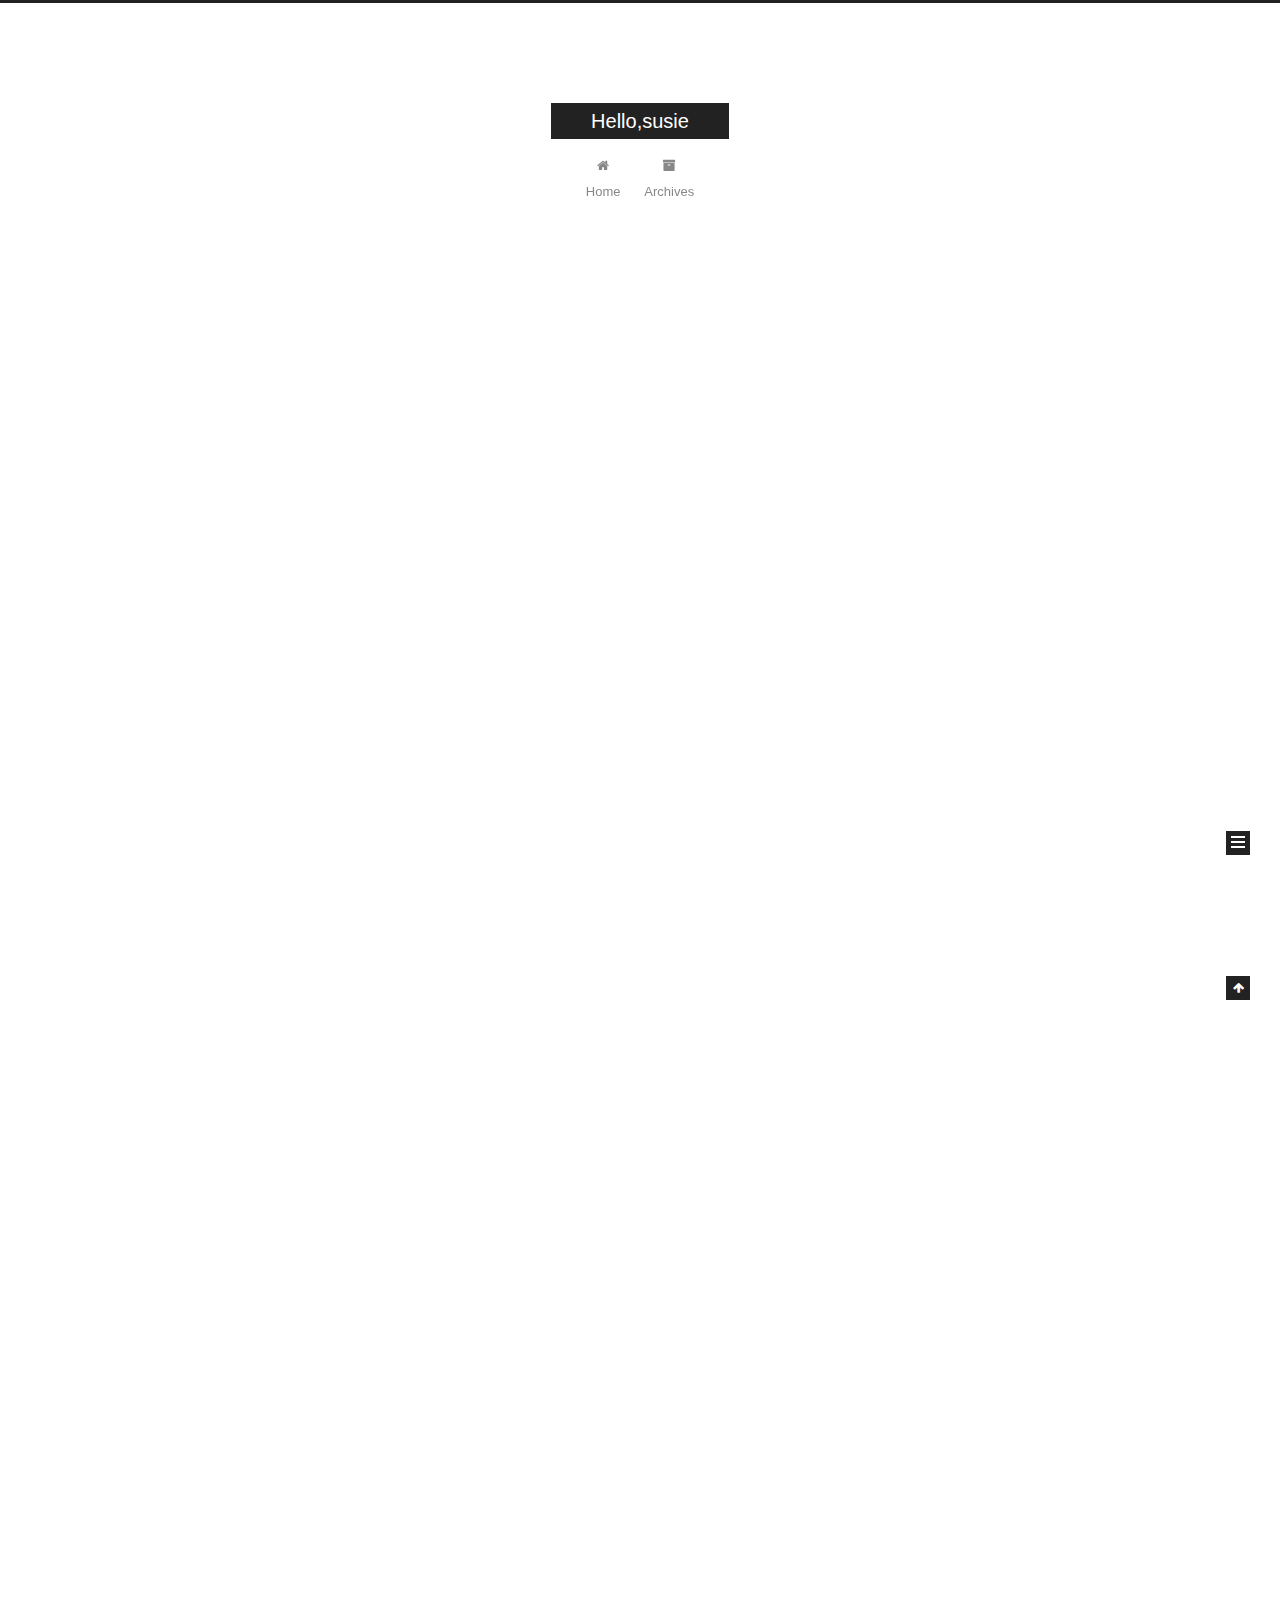
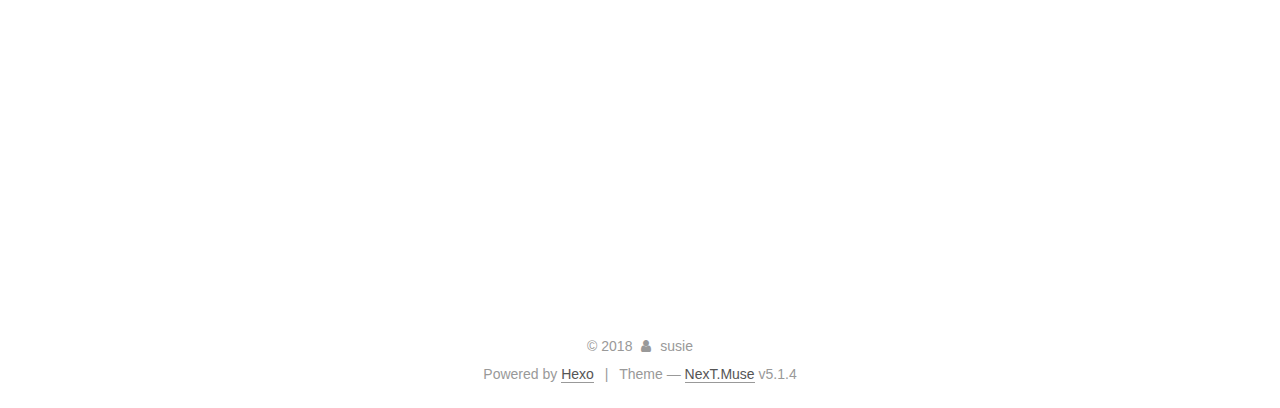
<file: index.html>
<!DOCTYPE html>



  


<html class="theme-next muse use-motion" lang="">
<head>
  <meta charset="UTF-8"/>
<meta http-equiv="X-UA-Compatible" content="IE=edge" />
<meta name="viewport" content="width=device-width, initial-scale=1, maximum-scale=1"/>
<meta name="theme-color" content="#222">









<meta http-equiv="Cache-Control" content="no-transform" />
<meta http-equiv="Cache-Control" content="no-siteapp" />
















  
  
  <link href="/lib/fancybox/source/jquery.fancybox.css?v=2.1.5" rel="stylesheet" type="text/css" />







<link href="/lib/font-awesome/css/font-awesome.min.css?v=4.6.2" rel="stylesheet" type="text/css" />

<link href="/css/main.css?v=5.1.4" rel="stylesheet" type="text/css" />


  <link rel="apple-touch-icon" sizes="180x180" href="/images/apple-touch-icon-next.png?v=5.1.4">


  <link rel="icon" type="image/png" sizes="32x32" href="/images/favicon.ico?v=5.1.4">


  <link rel="icon" type="image/png" sizes="16x16" href="/images/favicon.ico?v=5.1.4">


  <link rel="mask-icon" href="/images/logo.svg?v=5.1.4" color="#222">





  <meta name="keywords" content="Hexo, NexT" />










<meta property="og:type" content="website">
<meta property="og:title" content="Hello,susie">
<meta property="og:url" content="/index.html">
<meta property="og:site_name" content="Hello,susie">
<meta property="og:locale" content="default">
<meta name="twitter:card" content="summary">
<meta name="twitter:title" content="Hello,susie">



<script type="text/javascript" id="hexo.configurations">
  var NexT = window.NexT || {};
  var CONFIG = {
    root: '/',
    scheme: 'Muse',
    version: '5.1.4',
    sidebar: {"position":"left","display":"post","offset":12,"b2t":false,"scrollpercent":false,"onmobile":false},
    fancybox: true,
    tabs: true,
    motion: {"enable":true,"async":false,"transition":{"post_block":"fadeIn","post_header":"slideDownIn","post_body":"slideDownIn","coll_header":"slideLeftIn","sidebar":"slideUpIn"}},
    duoshuo: {
      userId: '0',
      author: 'Author'
    },
    algolia: {
      applicationID: '',
      apiKey: '',
      indexName: '',
      hits: {"per_page":10},
      labels: {"input_placeholder":"Search for Posts","hits_empty":"We didn't find any results for the search: ${query}","hits_stats":"${hits} results found in ${time} ms"}
    }
  };
</script>



  <link rel="canonical" href="/"/>





  <title>Hello,susie</title>
  








</head>

<body itemscope itemtype="http://schema.org/WebPage" lang="default">

  
  
    
  

  <div class="container sidebar-position-left 
  page-home">
    <div class="headband"></div>

    <header id="header" class="header" itemscope itemtype="http://schema.org/WPHeader">
      <div class="header-inner"><div class="site-brand-wrapper">
  <div class="site-meta ">
    

    <div class="custom-logo-site-title">
      <a href="/"  class="brand" rel="start">
        <span class="logo-line-before"><i></i></span>
        <span class="site-title">Hello,susie</span>
        <span class="logo-line-after"><i></i></span>
      </a>
    </div>
      
        <p class="site-subtitle"></p>
      
  </div>

  <div class="site-nav-toggle">
    <button>
      <span class="btn-bar"></span>
      <span class="btn-bar"></span>
      <span class="btn-bar"></span>
    </button>
  </div>
</div>

<nav class="site-nav">
  

  
    <ul id="menu" class="menu">
      
        
        <li class="menu-item menu-item-home">
          <a href="/" rel="section">
            
              <i class="menu-item-icon fa fa-fw fa-home"></i> <br />
            
            Home
          </a>
        </li>
      
        
        <li class="menu-item menu-item-archives">
          <a href="/archives/" rel="section">
            
              <i class="menu-item-icon fa fa-fw fa-archive"></i> <br />
            
            Archives
          </a>
        </li>
      

      
    </ul>
  

  
</nav>



 </div>
    </header>

    <main id="main" class="main">
      <div class="main-inner">
        <div class="content-wrap">
          <div id="content" class="content">
            
  <section id="posts" class="posts-expand">
    
      

  

  
  
  

  <article class="post post-type-normal" itemscope itemtype="http://schema.org/Article">
  
  
  
  <div class="post-block">
    <link itemprop="mainEntityOfPage" href="/2018/06/05/haha/">

    <span hidden itemprop="author" itemscope itemtype="http://schema.org/Person">
      <meta itemprop="name" content="susie">
      <meta itemprop="description" content="">
      <meta itemprop="image" content="/images/avatar.gif">
    </span>

    <span hidden itemprop="publisher" itemscope itemtype="http://schema.org/Organization">
      <meta itemprop="name" content="Hello,susie">
    </span>

    
      <header class="post-header">

        
        
          <h1 class="post-title" itemprop="name headline">
                
                <a class="post-title-link" href="/2018/06/05/haha/" itemprop="url">hahahuhu</a></h1>
        

        <div class="post-meta">
          <span class="post-time">
            
              <span class="post-meta-item-icon">
                <i class="fa fa-calendar-o"></i>
              </span>
              
                <span class="post-meta-item-text">Posted on</span>
              
              <time title="Post created" itemprop="dateCreated datePublished" datetime="2018-06-05T10:58:48+08:00">
                2018-06-05
              </time>
            

            

            
          </span>

          

          
            
          

          
          

          

          

          

        </div>
      </header>
    

    
    
    
    <div class="post-body" itemprop="articleBody">

      
      

      
        
          
            
          
        
      
    </div>
    
    
    

    

    

    

    <footer class="post-footer">
      

      

      

      
      
        <div class="post-eof"></div>
      
    </footer>
  </div>
  
  
  
  </article>


    
      

  

  
  
  

  <article class="post post-type-normal" itemscope itemtype="http://schema.org/Article">
  
  
  
  <div class="post-block">
    <link itemprop="mainEntityOfPage" href="/2018/06/05/article-title/">

    <span hidden itemprop="author" itemscope itemtype="http://schema.org/Person">
      <meta itemprop="name" content="susie">
      <meta itemprop="description" content="">
      <meta itemprop="image" content="/images/avatar.gif">
    </span>

    <span hidden itemprop="publisher" itemscope itemtype="http://schema.org/Organization">
      <meta itemprop="name" content="Hello,susie">
    </span>

    
      <header class="post-header">

        
        
          <h1 class="post-title" itemprop="name headline">
                
                <a class="post-title-link" href="/2018/06/05/article-title/" itemprop="url">article title</a></h1>
        

        <div class="post-meta">
          <span class="post-time">
            
              <span class="post-meta-item-icon">
                <i class="fa fa-calendar-o"></i>
              </span>
              
                <span class="post-meta-item-text">Posted on</span>
              
              <time title="Post created" itemprop="dateCreated datePublished" datetime="2018-06-05T10:12:17+08:00">
                2018-06-05
              </time>
            

            

            
          </span>

          

          
            
          

          
          

          

          

          

        </div>
      </header>
    

    
    
    
    <div class="post-body" itemprop="articleBody">

      
      

      
        
          
            
          
        
      
    </div>
    
    
    

    

    

    

    <footer class="post-footer">
      

      

      

      
      
        <div class="post-eof"></div>
      
    </footer>
  </div>
  
  
  
  </article>


    
      

  

  
  
  

  <article class="post post-type-normal" itemscope itemtype="http://schema.org/Article">
  
  
  
  <div class="post-block">
    <link itemprop="mainEntityOfPage" href="/2018/05/24/test/">

    <span hidden itemprop="author" itemscope itemtype="http://schema.org/Person">
      <meta itemprop="name" content="susie">
      <meta itemprop="description" content="">
      <meta itemprop="image" content="/images/avatar.gif">
    </span>

    <span hidden itemprop="publisher" itemscope itemtype="http://schema.org/Organization">
      <meta itemprop="name" content="Hello,susie">
    </span>

    
      <header class="post-header">

        
        
          <h1 class="post-title" itemprop="name headline">
                
                <a class="post-title-link" href="/2018/05/24/test/" itemprop="url">test</a></h1>
        

        <div class="post-meta">
          <span class="post-time">
            
              <span class="post-meta-item-icon">
                <i class="fa fa-calendar-o"></i>
              </span>
              
                <span class="post-meta-item-text">Posted on</span>
              
              <time title="Post created" itemprop="dateCreated datePublished" datetime="2018-05-24T19:35:19+08:00">
                2018-05-24
              </time>
            

            

            
          </span>

          

          
            
          

          
          

          

          

          

        </div>
      </header>
    

    
    
    
    <div class="post-body" itemprop="articleBody">

      
      

      
        
          
            
          
        
      
    </div>
    
    
    

    

    

    

    <footer class="post-footer">
      

      

      

      
      
        <div class="post-eof"></div>
      
    </footer>
  </div>
  
  
  
  </article>


    
      

  

  
  
  

  <article class="post post-type-normal" itemscope itemtype="http://schema.org/Article">
  
  
  
  <div class="post-block">
    <link itemprop="mainEntityOfPage" href="/2018/05/24/hello-world/">

    <span hidden itemprop="author" itemscope itemtype="http://schema.org/Person">
      <meta itemprop="name" content="susie">
      <meta itemprop="description" content="">
      <meta itemprop="image" content="/images/avatar.gif">
    </span>

    <span hidden itemprop="publisher" itemscope itemtype="http://schema.org/Organization">
      <meta itemprop="name" content="Hello,susie">
    </span>

    
      <header class="post-header">

        
        
          <h1 class="post-title" itemprop="name headline">
                
                <a class="post-title-link" href="/2018/05/24/hello-world/" itemprop="url">Hello World</a></h1>
        

        <div class="post-meta">
          <span class="post-time">
            
              <span class="post-meta-item-icon">
                <i class="fa fa-calendar-o"></i>
              </span>
              
                <span class="post-meta-item-text">Posted on</span>
              
              <time title="Post created" itemprop="dateCreated datePublished" datetime="2018-05-24T19:26:40+08:00">
                2018-05-24
              </time>
            

            

            
          </span>

          

          
            
          

          
          

          

          

          

        </div>
      </header>
    

    
    
    
    <div class="post-body" itemprop="articleBody">

      
      

      
        
          
            <p>Welcome to <a href="https://hexo.io/" target="_blank" rel="noopener">Hexo</a>! This is your very first post. Check <a href="https://hexo.io/docs/" target="_blank" rel="noopener">documentation</a> for more info. If you get any problems when using Hexo, you can find the answer in <a href="https://hexo.io/docs/troubleshooting.html" target="_blank" rel="noopener">troubleshooting</a> or you can ask me on <a href="https://github.com/hexojs/hexo/issues" target="_blank" rel="noopener">GitHub</a>.</p>
<h2 id="Quick-Start"><a href="#Quick-Start" class="headerlink" title="Quick Start"></a>Quick Start</h2><h3 id="Create-a-new-post"><a href="#Create-a-new-post" class="headerlink" title="Create a new post"></a>Create a new post</h3><figure class="highlight bash"><table><tr><td class="gutter"><pre><span class="line">1</span><br></pre></td><td class="code"><pre><span class="line">$ hexo new <span class="string">"My New Post"</span></span><br></pre></td></tr></table></figure>
<p>More info: <a href="https://hexo.io/docs/writing.html" target="_blank" rel="noopener">Writing</a></p>
<h3 id="Run-server"><a href="#Run-server" class="headerlink" title="Run server"></a>Run server</h3><figure class="highlight bash"><table><tr><td class="gutter"><pre><span class="line">1</span><br></pre></td><td class="code"><pre><span class="line">$ hexo server</span><br></pre></td></tr></table></figure>
<p>More info: <a href="https://hexo.io/docs/server.html" target="_blank" rel="noopener">Server</a></p>
<h3 id="Generate-static-files"><a href="#Generate-static-files" class="headerlink" title="Generate static files"></a>Generate static files</h3><figure class="highlight bash"><table><tr><td class="gutter"><pre><span class="line">1</span><br></pre></td><td class="code"><pre><span class="line">$ hexo generate</span><br></pre></td></tr></table></figure>
<p>More info: <a href="https://hexo.io/docs/generating.html" target="_blank" rel="noopener">Generating</a></p>
<h3 id="Deploy-to-remote-sites"><a href="#Deploy-to-remote-sites" class="headerlink" title="Deploy to remote sites"></a>Deploy to remote sites</h3><figure class="highlight bash"><table><tr><td class="gutter"><pre><span class="line">1</span><br></pre></td><td class="code"><pre><span class="line">$ hexo deploy</span><br></pre></td></tr></table></figure>
<p>More info: <a href="https://hexo.io/docs/deployment.html" target="_blank" rel="noopener">Deployment</a></p>

          
        
      
    </div>
    
    
    

    

    

    

    <footer class="post-footer">
      

      

      

      
      
        <div class="post-eof"></div>
      
    </footer>
  </div>
  
  
  
  </article>


    
  </section>

  


          </div>
          


          

        </div>
        
          
  
  <div class="sidebar-toggle">
    <div class="sidebar-toggle-line-wrap">
      <span class="sidebar-toggle-line sidebar-toggle-line-first"></span>
      <span class="sidebar-toggle-line sidebar-toggle-line-middle"></span>
      <span class="sidebar-toggle-line sidebar-toggle-line-last"></span>
    </div>
  </div>

  <aside id="sidebar" class="sidebar">
    
    <div class="sidebar-inner">

      

      

      <section class="site-overview-wrap sidebar-panel sidebar-panel-active">
        <div class="site-overview">
          <div class="site-author motion-element" itemprop="author" itemscope itemtype="http://schema.org/Person">
            
              <p class="site-author-name" itemprop="name">susie</p>
              <p class="site-description motion-element" itemprop="description"></p>
          </div>

          <nav class="site-state motion-element">

            
              <div class="site-state-item site-state-posts">
              
                <a href="/archives/">
              
                  <span class="site-state-item-count">4</span>
                  <span class="site-state-item-name">posts</span>
                </a>
              </div>
            

            

            

          </nav>

          

          

          
          

          
          

          

        </div>
      </section>

      

      

    </div>
  </aside>


        
      </div>
    </main>

    <footer id="footer" class="footer">
      <div class="footer-inner">
        <div class="copyright">&copy; <span itemprop="copyrightYear">2018</span>
  <span class="with-love">
    <i class="fa fa-user"></i>
  </span>
  <span class="author" itemprop="copyrightHolder">susie</span>

  
</div>


  <div class="powered-by">Powered by <a class="theme-link" target="_blank" href="https://hexo.io">Hexo</a></div>



  <span class="post-meta-divider">|</span>



  <div class="theme-info">Theme &mdash; <a class="theme-link" target="_blank" href="https://github.com/iissnan/hexo-theme-next">NexT.Muse</a> v5.1.4</div>




        







        
      </div>
    </footer>

    
      <div class="back-to-top">
        <i class="fa fa-arrow-up"></i>
        
      </div>
    

    

  </div>

  

<script type="text/javascript">
  if (Object.prototype.toString.call(window.Promise) !== '[object Function]') {
    window.Promise = null;
  }
</script>









  












  
  
    <script type="text/javascript" src="/lib/jquery/index.js?v=2.1.3"></script>
  

  
  
    <script type="text/javascript" src="/lib/fastclick/lib/fastclick.min.js?v=1.0.6"></script>
  

  
  
    <script type="text/javascript" src="/lib/jquery_lazyload/jquery.lazyload.js?v=1.9.7"></script>
  

  
  
    <script type="text/javascript" src="/lib/velocity/velocity.min.js?v=1.2.1"></script>
  

  
  
    <script type="text/javascript" src="/lib/velocity/velocity.ui.min.js?v=1.2.1"></script>
  

  
  
    <script type="text/javascript" src="/lib/fancybox/source/jquery.fancybox.pack.js?v=2.1.5"></script>
  


  


  <script type="text/javascript" src="/js/src/utils.js?v=5.1.4"></script>

  <script type="text/javascript" src="/js/src/motion.js?v=5.1.4"></script>



  
  

  

  


  <script type="text/javascript" src="/js/src/bootstrap.js?v=5.1.4"></script>



  


  




	





  





  












  





  

  

  

  
  

  

  

  

</body>
</html>
</file>
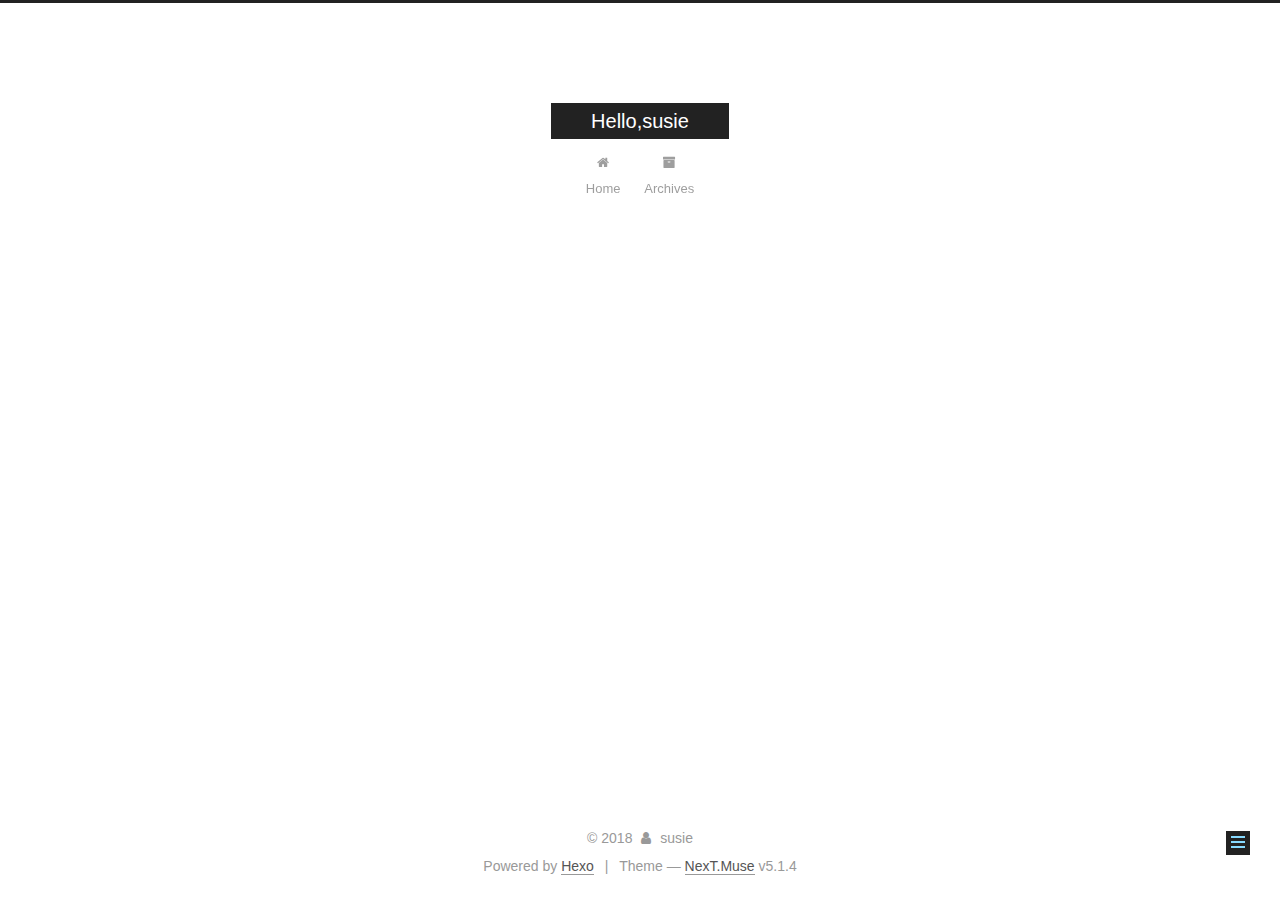
<file: 2018/06/05/haha/index.html>
<!DOCTYPE html>



  


<html class="theme-next muse use-motion" lang="">
<head>
  <meta charset="UTF-8"/>
<meta http-equiv="X-UA-Compatible" content="IE=edge" />
<meta name="viewport" content="width=device-width, initial-scale=1, maximum-scale=1"/>
<meta name="theme-color" content="#222">









<meta http-equiv="Cache-Control" content="no-transform" />
<meta http-equiv="Cache-Control" content="no-siteapp" />
















  
  
  <link href="/lib/fancybox/source/jquery.fancybox.css?v=2.1.5" rel="stylesheet" type="text/css" />







<link href="/lib/font-awesome/css/font-awesome.min.css?v=4.6.2" rel="stylesheet" type="text/css" />

<link href="/css/main.css?v=5.1.4" rel="stylesheet" type="text/css" />


  <link rel="apple-touch-icon" sizes="180x180" href="/images/apple-touch-icon-next.png?v=5.1.4">


  <link rel="icon" type="image/png" sizes="32x32" href="/images/favicon.ico?v=5.1.4">


  <link rel="icon" type="image/png" sizes="16x16" href="/images/favicon.ico?v=5.1.4">


  <link rel="mask-icon" href="/images/logo.svg?v=5.1.4" color="#222">





  <meta name="keywords" content="Hexo, NexT" />










<meta property="og:type" content="article">
<meta property="og:title" content="hahahuhu">
<meta property="og:url" content="/2018/06/05/haha/index.html">
<meta property="og:site_name" content="Hello,susie">
<meta property="og:locale" content="default">
<meta property="og:updated_time" content="2018-06-05T03:01:59.300Z">
<meta name="twitter:card" content="summary">
<meta name="twitter:title" content="hahahuhu">



<script type="text/javascript" id="hexo.configurations">
  var NexT = window.NexT || {};
  var CONFIG = {
    root: '/',
    scheme: 'Muse',
    version: '5.1.4',
    sidebar: {"position":"left","display":"post","offset":12,"b2t":false,"scrollpercent":false,"onmobile":false},
    fancybox: true,
    tabs: true,
    motion: {"enable":true,"async":false,"transition":{"post_block":"fadeIn","post_header":"slideDownIn","post_body":"slideDownIn","coll_header":"slideLeftIn","sidebar":"slideUpIn"}},
    duoshuo: {
      userId: '0',
      author: 'Author'
    },
    algolia: {
      applicationID: '',
      apiKey: '',
      indexName: '',
      hits: {"per_page":10},
      labels: {"input_placeholder":"Search for Posts","hits_empty":"We didn't find any results for the search: ${query}","hits_stats":"${hits} results found in ${time} ms"}
    }
  };
</script>



  <link rel="canonical" href="/2018/06/05/haha/"/>





  <title>hahahuhu | Hello,susie</title>
  








</head>

<body itemscope itemtype="http://schema.org/WebPage" lang="default">

  
  
    
  

  <div class="container sidebar-position-left page-post-detail">
    <div class="headband"></div>

    <header id="header" class="header" itemscope itemtype="http://schema.org/WPHeader">
      <div class="header-inner"><div class="site-brand-wrapper">
  <div class="site-meta ">
    

    <div class="custom-logo-site-title">
      <a href="/"  class="brand" rel="start">
        <span class="logo-line-before"><i></i></span>
        <span class="site-title">Hello,susie</span>
        <span class="logo-line-after"><i></i></span>
      </a>
    </div>
      
        <p class="site-subtitle"></p>
      
  </div>

  <div class="site-nav-toggle">
    <button>
      <span class="btn-bar"></span>
      <span class="btn-bar"></span>
      <span class="btn-bar"></span>
    </button>
  </div>
</div>

<nav class="site-nav">
  

  
    <ul id="menu" class="menu">
      
        
        <li class="menu-item menu-item-home">
          <a href="/" rel="section">
            
              <i class="menu-item-icon fa fa-fw fa-home"></i> <br />
            
            Home
          </a>
        </li>
      
        
        <li class="menu-item menu-item-archives">
          <a href="/archives/" rel="section">
            
              <i class="menu-item-icon fa fa-fw fa-archive"></i> <br />
            
            Archives
          </a>
        </li>
      

      
    </ul>
  

  
</nav>



 </div>
    </header>

    <main id="main" class="main">
      <div class="main-inner">
        <div class="content-wrap">
          <div id="content" class="content">
            

  <div id="posts" class="posts-expand">
    

  

  
  
  

  <article class="post post-type-normal" itemscope itemtype="http://schema.org/Article">
  
  
  
  <div class="post-block">
    <link itemprop="mainEntityOfPage" href="/2018/06/05/haha/">

    <span hidden itemprop="author" itemscope itemtype="http://schema.org/Person">
      <meta itemprop="name" content="susie">
      <meta itemprop="description" content="">
      <meta itemprop="image" content="/images/avatar.gif">
    </span>

    <span hidden itemprop="publisher" itemscope itemtype="http://schema.org/Organization">
      <meta itemprop="name" content="Hello,susie">
    </span>

    
      <header class="post-header">

        
        
          <h1 class="post-title" itemprop="name headline">hahahuhu</h1>
        

        <div class="post-meta">
          <span class="post-time">
            
              <span class="post-meta-item-icon">
                <i class="fa fa-calendar-o"></i>
              </span>
              
                <span class="post-meta-item-text">Posted on</span>
              
              <time title="Post created" itemprop="dateCreated datePublished" datetime="2018-06-05T10:58:48+08:00">
                2018-06-05
              </time>
            

            

            
          </span>

          

          
            
          

          
          

          

          

          

        </div>
      </header>
    

    
    
    
    <div class="post-body" itemprop="articleBody">

      
      

      
        
      
    </div>
    
    
    

    

    

    

    <footer class="post-footer">
      

      
      
      

      
        <div class="post-nav">
          <div class="post-nav-next post-nav-item">
            
              <a href="/2018/06/05/article-title/" rel="next" title="article title">
                <i class="fa fa-chevron-left"></i> article title
              </a>
            
          </div>

          <span class="post-nav-divider"></span>

          <div class="post-nav-prev post-nav-item">
            
          </div>
        </div>
      

      
      
    </footer>
  </div>
  
  
  
  </article>



    <div class="post-spread">
      
    </div>
  </div>


          </div>
          


          

  



        </div>
        
          
  
  <div class="sidebar-toggle">
    <div class="sidebar-toggle-line-wrap">
      <span class="sidebar-toggle-line sidebar-toggle-line-first"></span>
      <span class="sidebar-toggle-line sidebar-toggle-line-middle"></span>
      <span class="sidebar-toggle-line sidebar-toggle-line-last"></span>
    </div>
  </div>

  <aside id="sidebar" class="sidebar">
    
    <div class="sidebar-inner">

      

      

      <section class="site-overview-wrap sidebar-panel sidebar-panel-active">
        <div class="site-overview">
          <div class="site-author motion-element" itemprop="author" itemscope itemtype="http://schema.org/Person">
            
              <p class="site-author-name" itemprop="name">susie</p>
              <p class="site-description motion-element" itemprop="description"></p>
          </div>

          <nav class="site-state motion-element">

            
              <div class="site-state-item site-state-posts">
              
                <a href="/archives/">
              
                  <span class="site-state-item-count">4</span>
                  <span class="site-state-item-name">posts</span>
                </a>
              </div>
            

            

            

          </nav>

          

          

          
          

          
          

          

        </div>
      </section>

      

      

    </div>
  </aside>


        
      </div>
    </main>

    <footer id="footer" class="footer">
      <div class="footer-inner">
        <div class="copyright">&copy; <span itemprop="copyrightYear">2018</span>
  <span class="with-love">
    <i class="fa fa-user"></i>
  </span>
  <span class="author" itemprop="copyrightHolder">susie</span>

  
</div>


  <div class="powered-by">Powered by <a class="theme-link" target="_blank" href="https://hexo.io">Hexo</a></div>



  <span class="post-meta-divider">|</span>



  <div class="theme-info">Theme &mdash; <a class="theme-link" target="_blank" href="https://github.com/iissnan/hexo-theme-next">NexT.Muse</a> v5.1.4</div>




        







        
      </div>
    </footer>

    
      <div class="back-to-top">
        <i class="fa fa-arrow-up"></i>
        
      </div>
    

    

  </div>

  

<script type="text/javascript">
  if (Object.prototype.toString.call(window.Promise) !== '[object Function]') {
    window.Promise = null;
  }
</script>









  












  
  
    <script type="text/javascript" src="/lib/jquery/index.js?v=2.1.3"></script>
  

  
  
    <script type="text/javascript" src="/lib/fastclick/lib/fastclick.min.js?v=1.0.6"></script>
  

  
  
    <script type="text/javascript" src="/lib/jquery_lazyload/jquery.lazyload.js?v=1.9.7"></script>
  

  
  
    <script type="text/javascript" src="/lib/velocity/velocity.min.js?v=1.2.1"></script>
  

  
  
    <script type="text/javascript" src="/lib/velocity/velocity.ui.min.js?v=1.2.1"></script>
  

  
  
    <script type="text/javascript" src="/lib/fancybox/source/jquery.fancybox.pack.js?v=2.1.5"></script>
  


  


  <script type="text/javascript" src="/js/src/utils.js?v=5.1.4"></script>

  <script type="text/javascript" src="/js/src/motion.js?v=5.1.4"></script>



  
  

  
  <script type="text/javascript" src="/js/src/scrollspy.js?v=5.1.4"></script>
<script type="text/javascript" src="/js/src/post-details.js?v=5.1.4"></script>



  


  <script type="text/javascript" src="/js/src/bootstrap.js?v=5.1.4"></script>



  


  




	





  





  












  





  

  

  

  
  

  

  

  

</body>
</html>
</file>
<file: css/main.css>
/* normalize.css v3.0.2 | MIT License | git.io/normalize */
html {
  font-family: sans-serif; /* 1 */
  -ms-text-size-adjust: 100%; /* 2 */
  -webkit-text-size-adjust: 100%; /* 2 */
}
body {
  margin: 0;
}
article,
aside,
details,
figcaption,
figure,
footer,
header,
hgroup,
main,
menu,
nav,
section,
summary {
  display: block;
}
audio,
canvas,
progress,
video {
  display: inline-block; /* 1 */
  vertical-align: baseline; /* 2 */
}
audio:not([controls]) {
  display: none;
  height: 0;
}
[hidden],
template {
  display: none;
}
a {
  background-color: transparent;
}
a:active,
a:hover {
  outline: 0;
}
abbr[title] {
  border-bottom: 1px dotted;
}
b,
strong {
  font-weight: bold;
}
dfn {
  font-style: italic;
}
h1 {
  font-size: 2em;
  margin: 0.67em 0;
}
mark {
  background: #ff0;
  color: #000;
}
small {
  font-size: 80%;
}
sub,
sup {
  font-size: 75%;
  line-height: 0;
  position: relative;
  vertical-align: baseline;
}
sup {
  top: -0.5em;
}
sub {
  bottom: -0.25em;
}
img {
  border: 0;
}
svg:not(:root) {
  overflow: hidden;
}
figure {
  margin: 1em 40px;
}
hr {
  -moz-box-sizing: content-box;
  box-sizing: content-box;
  height: 0;
}
pre {
  overflow: auto;
}
code,
kbd,
pre,
samp {
  font-family: monospace, monospace;
  font-size: 1em;
}
button,
input,
optgroup,
select,
textarea {
  color: inherit; /* 1 */
  font: inherit; /* 2 */
  margin: 0; /* 3 */
}
button {
  overflow: visible;
}
button,
select {
  text-transform: none;
}
button,
html input[type="button"],
input[type="reset"],
input[type="submit"] {
  -webkit-appearance: button; /* 2 */
  cursor: pointer; /* 3 */
}
button[disabled],
html input[disabled] {
  cursor: default;
}
button::-moz-focus-inner,
input::-moz-focus-inner {
  border: 0;
  padding: 0;
}
input {
  line-height: normal;
}
input[type="checkbox"],
input[type="radio"] {
  box-sizing: border-box; /* 1 */
  padding: 0; /* 2 */
}
input[type="number"]::-webkit-inner-spin-button,
input[type="number"]::-webkit-outer-spin-button {
  height: auto;
}
input[type="search"] {
  -webkit-appearance: textfield; /* 1 */
  -moz-box-sizing: content-box;
  -webkit-box-sizing: content-box; /* 2 */
  box-sizing: content-box;
}
input[type="search"]::-webkit-search-cancel-button,
input[type="search"]::-webkit-search-decoration {
  -webkit-appearance: none;
}
fieldset {
  border: 1px solid #c0c0c0;
  margin: 0 2px;
  padding: 0.35em 0.625em 0.75em;
}
legend {
  border: 0; /* 1 */
  padding: 0; /* 2 */
}
textarea {
  overflow: auto;
}
optgroup {
  font-weight: bold;
}
table {
  border-collapse: collapse;
  border-spacing: 0;
}
td,
th {
  padding: 0;
}
::selection {
  background: #262a30;
  color: #fff;
}
body {
  position: relative;
  font-family: 'Lato', "PingFang SC", "Microsoft YaHei", sans-serif;
  font-size: 14px;
  line-height: 2;
  color: #555;
  background: #fff;
}
@media (max-width: 767px) {
  body {
    padding-right: 0 !important;
  }
}
@media (min-width: 768px) and (max-width: 991px) {
  body {
    padding-right: 0 !important;
  }
}
@media (min-width: 1600px) {
  body {
    font-size: 16px;
  }
}
h1,
h2,
h3,
h4,
h5,
h6 {
  margin: 0;
  padding: 0;
  font-weight: bold;
  line-height: 1.5;
  font-family: 'Lato', "PingFang SC", "Microsoft YaHei", sans-serif;
}
h2,
h3,
h4,
h5,
h6 {
  margin: 20px 0 15px;
}
h1 {
  font-size: 22px;
}
@media (max-width: 767px) {
  h1 {
    font-size: 18px;
  }
}
h2 {
  font-size: 20px;
}
@media (max-width: 767px) {
  h2 {
    font-size: 16px;
  }
}
h3 {
  font-size: 18px;
}
@media (max-width: 767px) {
  h3 {
    font-size: 14px;
  }
}
h4 {
  font-size: 16px;
}
@media (max-width: 767px) {
  h4 {
    font-size: 12px;
  }
}
h5 {
  font-size: 14px;
}
@media (max-width: 767px) {
  h5 {
    font-size: 10px;
  }
}
h6 {
  font-size: 12px;
}
@media (max-width: 767px) {
  h6 {
    font-size: 8px;
  }
}
p {
  margin: 0 0 20px 0;
}
a {
  color: #555;
  text-decoration: none;
  outline: none;
  border-bottom: 1px solid #999;
  word-wrap: break-word;
}
a:hover {
  color: #222;
  border-bottom-color: #222;
}
blockquote {
  margin: 0;
  padding: 0;
}
img {
  display: block;
  margin: auto;
  max-width: 100%;
  height: auto;
}
hr {
  margin: 40px 0;
  height: 3px;
  border: none;
  background-color: #ddd;
  background-image: repeating-linear-gradient(-45deg, #fff, #fff 4px, transparent 4px, transparent 8px);
}
blockquote {
  padding: 0 15px;
  color: #666;
  border-left: 4px solid #ddd;
}
blockquote cite::before {
  content: "-";
  padding: 0 5px;
}
dt {
  font-weight: 700;
}
dd {
  margin: 0;
  padding: 0;
}
kbd {
  border: 1px solid #ccc;
  border-radius: 0.2em;
  box-shadow: 0.1em 0.1em 0.2em rgba(0,0,0,0.1);
  background-color: #f9f9f9;
  font-family: inherit;
  background-image: -webkit-linear-gradient(top, #eee, #fff, #eee);
  padding: 0.1em 0.3em;
  white-space: nowrap;
}
.text-left {
  text-align: left;
}
.text-center {
  text-align: center;
}
.text-right {
  text-align: right;
}
.text-justify {
  text-align: justify;
}
.text-nowrap {
  white-space: nowrap;
}
.text-lowercase {
  text-transform: lowercase;
}
.text-uppercase {
  text-transform: uppercase;
}
.text-capitalize {
  text-transform: capitalize;
}
.center-block {
  display: block;
  margin-left: auto;
  margin-right: auto;
}
.clearfix:before,
.clearfix:after {
  content: " ";
  display: table;
}
.clearfix:after {
  clear: both;
}
.pullquote {
  width: 45%;
}
.pullquote.left {
  float: left;
  margin-left: 5px;
  margin-right: 10px;
}
.pullquote.right {
  float: right;
  margin-left: 10px;
  margin-right: 5px;
}
.affix.affix.affix {
  position: fixed;
}
.translation {
  margin-top: -20px;
  font-size: 14px;
  color: #999;
}
.scrollbar-measure {
  width: 100px;
  height: 100px;
  overflow: scroll;
  position: absolute;
  top: -9999px;
}
.use-motion .motion-element {
  opacity: 0;
}
table {
  margin: 20px 0;
  width: 100%;
  border-collapse: collapse;
  border-spacing: 0;
  border: 1px solid #ddd;
  font-size: 14px;
  table-layout: fixed;
  word-wrap: break-all;
}
table>tbody>tr:nth-of-type(odd) {
  background-color: #f9f9f9;
}
table>tbody>tr:hover {
  background-color: #f5f5f5;
}
caption,
th,
td {
  padding: 8px;
  text-align: left;
  vertical-align: middle;
  font-weight: normal;
}
th,
td {
  border-bottom: 3px solid #ddd;
  border-right: 1px solid #eee;
}
th {
  padding-bottom: 10px;
  font-weight: 700;
}
td {
  border-bottom-width: 1px;
}
html,
body {
  height: 100%;
}
.container {
  position: relative;
  min-height: 100%;
}
.header-inner {
  margin: 0 auto;
  padding: 100px 0 70px;
  width: 700px;
}
@media (min-width: 1600px) {
  .container .header-inner {
    width: 900px;
  }
}
.main {
  padding-bottom: 150px;
}
.main-inner {
  margin: 0 auto;
  width: 700px;
}
@media (min-width: 1600px) {
  .container .main-inner {
    width: 900px;
  }
}
.footer {
  position: absolute;
  left: 0;
  bottom: 0;
  width: 100%;
  min-height: 50px;
}
.footer-inner {
  box-sizing: border-box;
  margin: 20px auto;
  width: 700px;
}
@media (min-width: 1600px) {
  .container .footer-inner {
    width: 900px;
  }
}
pre,
.highlight {
  overflow: auto;
  margin: 20px 0;
  padding: 0;
  font-size: 13px;
  color: #4d4d4c;
  background: #f7f7f7;
  line-height: 1.6;
}
pre,
code {
  font-family: consolas, Menlo, "PingFang SC", "Microsoft YaHei", monospace;
}
code {
  padding: 2px 4px;
  word-wrap: break-word;
  color: #555;
  background: #eee;
  border-radius: 3px;
  font-size: 13px;
}
pre {
  padding: 10px;
}
pre code {
  padding: 0;
  color: #4d4d4c;
  background: none;
  text-shadow: none;
}
.highlight {
  border-radius: 1px;
}
.highlight pre {
  border: none;
  margin: 0;
  padding: 10px 0;
}
.highlight table {
  margin: 0;
  width: auto;
  border: none;
}
.highlight td {
  border: none;
  padding: 0;
}
.highlight figcaption {
  font-size: 1em;
  color: #4d4d4c;
  line-height: 1em;
  margin-bottom: 1em;
}
.highlight figcaption:before,
.highlight figcaption:after {
  content: " ";
  display: table;
}
.highlight figcaption:after {
  clear: both;
}
.highlight figcaption a {
  float: right;
  color: #4d4d4c;
}
.highlight figcaption a:hover {
  border-bottom-color: #4d4d4c;
}
.highlight .gutter pre {
  padding-left: 10px;
  padding-right: 10px;
  color: #869194;
  text-align: right;
  background-color: #eff2f3;
}
.highlight .code pre {
  width: 100%;
  padding-left: 10px;
  padding-right: 10px;
  background-color: #f7f7f7;
}
.highlight .line {
  height: 20px;
}
.gutter {
  -webkit-user-select: none;
  -moz-user-select: none;
  -ms-user-select: none;
  user-select: none;
}
.gist table {
  width: auto;
}
.gist table td {
  border: none;
}
pre .deletion {
  background: #fdd;
}
pre .addition {
  background: #dfd;
}
pre .meta {
  color: #8959a8;
}
pre .comment {
  color: #8e908c;
}
pre .variable,
pre .attribute,
pre .tag,
pre .regexp,
pre .ruby .constant,
pre .xml .tag .title,
pre .xml .pi,
pre .xml .doctype,
pre .html .doctype,
pre .css .id,
pre .css .class,
pre .css .pseudo {
  color: #c82829;
}
pre .number,
pre .preprocessor,
pre .built_in,
pre .literal,
pre .params,
pre .constant,
pre .command {
  color: #f5871f;
}
pre .ruby .class .title,
pre .css .rules .attribute,
pre .string,
pre .value,
pre .inheritance,
pre .header,
pre .ruby .symbol,
pre .xml .cdata,
pre .special,
pre .number,
pre .formula {
  color: #718c00;
}
pre .title,
pre .css .hexcolor {
  color: #3e999f;
}
pre .function,
pre .python .decorator,
pre .python .title,
pre .ruby .function .title,
pre .ruby .title .keyword,
pre .perl .sub,
pre .javascript .title,
pre .coffeescript .title {
  color: #4271ae;
}
pre .keyword,
pre .javascript .function {
  color: #8959a8;
}
.full-image.full-image.full-image.full-image {
  border: none;
  max-width: 100%;
  width: auto;
  margin: 20px auto 25px;
}
@media (min-width: 992px) {
  .full-image.full-image.full-image.full-image {
    max-width: none;
    width: 110%;
    margin: 25px -5%;
  }
}
.blockquote-center,
.page-home .post-type-quote blockquote,
.page-post-detail .post-type-quote blockquote {
  position: relative;
  margin: 40px 0;
  padding: 0;
  border-left: none;
  text-align: center;
}
.blockquote-center::before,
.page-home .post-type-quote blockquote::before,
.page-post-detail .post-type-quote blockquote::before,
.blockquote-center::after,
.page-home .post-type-quote blockquote::after,
.page-post-detail .post-type-quote blockquote::after {
  position: absolute;
  content: ' ';
  display: block;
  width: 100%;
  height: 24px;
  opacity: 0.2;
  background-repeat: no-repeat;
  background-position: 0 -6px;
  background-size: 22px 22px;
}
.blockquote-center::before,
.page-home .post-type-quote blockquote::before,
.page-post-detail .post-type-quote blockquote::before {
  top: -20px;
  background-image: url("../images/quote-l.svg");
  border-top: 1px solid #ccc;
}
.blockquote-center::after,
.page-home .post-type-quote blockquote::after,
.page-post-detail .post-type-quote blockquote::after {
  bottom: -20px;
  background-image: url("../images/quote-r.svg");
  border-bottom: 1px solid #ccc;
  background-position: 100% 8px;
}
.blockquote-center p,
.page-home .post-type-quote blockquote p,
.page-post-detail .post-type-quote blockquote p,
.blockquote-center div,
.page-home .post-type-quote blockquote div,
.page-post-detail .post-type-quote blockquote div {
  text-align: center;
}
.post .post-body .group-picture img {
  box-sizing: border-box;
  padding: 0 3px;
  border: none;
}
.post .group-picture-row {
  overflow: hidden;
  margin-top: 6px;
}
.post .group-picture-row:first-child {
  margin-top: 0;
}
.post .group-picture-column {
  float: left;
}
.page-post-detail .post-body .group-picture-column {
  float: none;
  margin-top: 10px;
  width: auto !important;
}
.page-post-detail .post-body .group-picture-column img {
  margin: 0 auto;
}
.page-archive .group-picture-container {
  overflow: hidden;
}
.page-archive .group-picture-row {
  float: left;
}
.page-archive .group-picture-row:first-child {
  margin-top: 6px;
}
.page-archive .group-picture-column {
  max-width: 150px;
  max-height: 150px;
}
.post-body .note {
  position: relative;
  padding: 15px;
  margin-bottom: 20px;
  border: 1px solid #eee;
  border-left-width: 5px;
  border-radius: 3px;
}
.post-body .note h2,
.post-body .note h3,
.post-body .note h4,
.post-body .note h5,
.post-body .note h6 {
  margin-top: 0;
  margin-bottom: 0;
  border-bottom: initial;
  padding-top: 0 !important;
}
.post-body .note p:first-child,
.post-body .note ul:first-child,
.post-body .note ol:first-child,
.post-body .note table:first-child,
.post-body .note pre:first-child,
.post-body .note blockquote:first-child {
  margin-top: 0;
}
.post-body .note p:last-child,
.post-body .note ul:last-child,
.post-body .note ol:last-child,
.post-body .note table:last-child,
.post-body .note pre:last-child,
.post-body .note blockquote:last-child {
  margin-bottom: 0;
}
.post-body .note.default {
  border-left-color: #777;
}
.post-body .note.default h2,
.post-body .note.default h3,
.post-body .note.default h4,
.post-body .note.default h5,
.post-body .note.default h6 {
  color: #777;
}
.post-body .note.primary {
  border-left-color: #6f42c1;
}
.post-body .note.primary h2,
.post-body .note.primary h3,
.post-body .note.primary h4,
.post-body .note.primary h5,
.post-body .note.primary h6 {
  color: #6f42c1;
}
.post-body .note.info {
  border-left-color: #428bca;
}
.post-body .note.info h2,
.post-body .note.info h3,
.post-body .note.info h4,
.post-body .note.info h5,
.post-body .note.info h6 {
  color: #428bca;
}
.post-body .note.success {
  border-left-color: #5cb85c;
}
.post-body .note.success h2,
.post-body .note.success h3,
.post-body .note.success h4,
.post-body .note.success h5,
.post-body .note.success h6 {
  color: #5cb85c;
}
.post-body .note.warning {
  border-left-color: #f0ad4e;
}
.post-body .note.warning h2,
.post-body .note.warning h3,
.post-body .note.warning h4,
.post-body .note.warning h5,
.post-body .note.warning h6 {
  color: #f0ad4e;
}
.post-body .note.danger {
  border-left-color: #d9534f;
}
.post-body .note.danger h2,
.post-body .note.danger h3,
.post-body .note.danger h4,
.post-body .note.danger h5,
.post-body .note.danger h6 {
  color: #d9534f;
}
.post-body .label {
  display: inline;
  padding: 0 2px;
  white-space: nowrap;
}
.post-body .label.default {
  background-color: #f0f0f0;
}
.post-body .label.primary {
  background-color: #efe6f7;
}
.post-body .label.info {
  background-color: #e5f2f8;
}
.post-body .label.success {
  background-color: #e7f4e9;
}
.post-body .label.warning {
  background-color: #fcf6e1;
}
.post-body .label.danger {
  background-color: #fae8eb;
}
.post-body .tabs {
  position: relative;
  display: block;
  margin-bottom: 20px;
  padding-top: 10px;
}
.post-body .tabs ul.nav-tabs {
  margin: 0;
  padding: 0;
  display: flex;
  margin-bottom: -1px;
}
@media (max-width: 413px) {
  .post-body .tabs ul.nav-tabs {
    display: block;
    margin-bottom: 5px;
  }
}
.post-body .tabs ul.nav-tabs li.tab {
  list-style-type: none !important;
  margin: 0 0.25em 0 0;
  border-top: 3px solid transparent;
  border-left: 1px solid transparent;
  border-right: 1px solid transparent;
}
@media (max-width: 413px) {
  .post-body .tabs ul.nav-tabs li.tab {
    margin: initial;
    border-top: 1px solid transparent;
    border-left: 3px solid transparent;
    border-right: 1px solid transparent;
    border-bottom: 1px solid transparent;
  }
}
.post-body .tabs ul.nav-tabs li.tab a {
  outline: 0;
  border-bottom: initial;
  display: block;
  line-height: 1.8em;
  padding: 0.25em 0.75em;
  transition-duration: 0.2s;
  transition-timing-function: ease-out;
  transition-delay: 0s;
}
.post-body .tabs ul.nav-tabs li.tab a i {
  width: 1.285714285714286em;
}
.post-body .tabs ul.nav-tabs li.tab.active {
  border-top: 3px solid #fc6423;
  border-left: 1px solid #ddd;
  border-right: 1px solid #ddd;
  background-color: #fff;
}
@media (max-width: 413px) {
  .post-body .tabs ul.nav-tabs li.tab.active {
    border-top: 1px solid #ddd;
    border-left: 3px solid #fc6423;
    border-right: 1px solid #ddd;
    border-bottom: 1px solid #ddd;
  }
}
.post-body .tabs ul.nav-tabs li.tab.active a {
  cursor: default;
  color: #555;
}
.post-body .tabs .tab-content {
  background-color: #fff;
}
.post-body .tabs .tab-content .tab-pane {
  border: 1px solid #ddd;
  padding: 20px 20px 0 20px;
}
.post-body .tabs .tab-content .tab-pane:not(.active) {
  display: none !important;
}
.post-body .tabs .tab-content .tab-pane.active {
  display: block !important;
}
.btn {
  display: inline-block;
  padding: 0 20px;
  font-size: 14px;
  color: #fff;
  background: #222;
  border: 2px solid #222;
  text-decoration: none;
  border-radius: 0;
  transition-property: background-color;
  transition-duration: 0.2s;
  transition-timing-function: ease-in-out;
  transition-delay: 0s;
  line-height: 2;
}
.btn:hover {
  border-color: #222;
  color: #222;
  background: #fff;
}
.btn +.btn {
  margin: 0 0 8px 8px;
}
.btn .fa-fw {
  width: 1.285714285714286em;
  text-align: left;
}
.btn-bar {
  display: block;
  width: 22px;
  height: 2px;
  background: #555;
  border-radius: 1px;
}
.btn-bar+.btn-bar {
  margin-top: 4px;
}
.pagination {
  margin: 120px 0 40px;
  text-align: center;
  border-top: 1px solid #eee;
}
.page-number-basic,
.pagination .prev,
.pagination .next,
.pagination .page-number,
.pagination .space {
  display: inline-block;
  position: relative;
  top: -1px;
  margin: 0 10px;
  padding: 0 11px;
}
@media (max-width: 767px) {
  .page-number-basic,
  .pagination .prev,
  .pagination .next,
  .pagination .page-number,
  .pagination .space {
    margin: 0 5px;
  }
}
.pagination .prev,
.pagination .next,
.pagination .page-number {
  border-bottom: 0;
  border-top: 1px solid #eee;
  transition-property: border-color;
  transition-duration: 0.2s;
  transition-timing-function: ease-in-out;
  transition-delay: 0s;
}
.pagination .prev:hover,
.pagination .next:hover,
.pagination .page-number:hover {
  border-top-color: #222;
}
.pagination .space {
  padding: 0;
  margin: 0;
}
.pagination .prev {
  margin-left: 0;
}
.pagination .next {
  margin-right: 0;
}
.pagination .page-number.current {
  color: #fff;
  background: #ccc;
  border-top-color: #ccc;
}
@media (max-width: 767px) {
  .pagination {
    border-top: none;
  }
  .pagination .prev,
  .pagination .next,
  .pagination .page-number {
    margin-bottom: 10px;
    border-top: 0;
    border-bottom: 1px solid #eee;
    padding: 0 10px;
  }
  .pagination .prev:hover,
  .pagination .next:hover,
  .pagination .page-number:hover {
    border-bottom-color: #222;
  }
}
.comments {
  margin: 60px 20px 0;
}
.tag-cloud {
  text-align: center;
}
.tag-cloud a {
  display: inline-block;
  margin: 10px;
}
.back-to-top {
  box-sizing: border-box;
  position: fixed;
  bottom: -100px;
  right: 30px;
  z-index: 1050;
  padding: 0 6px;
  width: 24px;
  background: #222;
  font-size: 12px;
  opacity: 1;
  color: #fff;
  cursor: pointer;
  text-align: center;
  -webkit-transform: translateZ(0);
  transition-property: bottom;
  transition-duration: 0.2s;
  transition-timing-function: ease-in-out;
  transition-delay: 0s;
}
@media (min-width: 768px) and (max-width: 991px) {
  .back-to-top {
    display: none !important;
  }
}
@media (max-width: 767px) {
  .back-to-top {
    display: none !important;
  }
}
.back-to-top.back-to-top-on {
  bottom: 19px;
}
.header {
  background: transparent;
}
.header-inner {
  position: relative;
}
.headband {
  height: 3px;
  background: #222;
}
.site-meta {
  margin: 0;
  text-align: center;
}
@media (max-width: 767px) {
  .site-meta {
    text-align: center;
  }
}
.brand {
  position: relative;
  display: inline-block;
  padding: 0 40px;
  color: #fff;
  background: #222;
  border-bottom: none;
}
.brand:hover {
  color: #fff;
}
.logo {
  display: inline-block;
  margin-right: 5px;
  line-height: 36px;
  vertical-align: top;
}
.site-title {
  display: inline-block;
  vertical-align: top;
  line-height: 36px;
  font-size: 20px;
  font-weight: normal;
  font-family: 'Lato', "PingFang SC", "Microsoft YaHei", sans-serif;
}
.site-subtitle {
  margin-top: 10px;
  font-size: 13px;
  color: #999;
}
.use-motion .brand {
  opacity: 0;
}
.use-motion .logo,
.use-motion .site-title,
.use-motion .site-subtitle {
  opacity: 0;
  position: relative;
  top: -10px;
}
.site-nav-toggle {
  display: none;
  position: absolute;
  top: 10px;
  left: 10px;
}
@media (max-width: 767px) {
  .site-nav-toggle {
    display: block;
  }
}
.site-nav-toggle button {
  margin-top: 2px;
  padding: 9px 10px;
  background: transparent;
  border: none;
}
@media (max-width: 767px) {
  .site-nav {
    display: none;
    margin: 0 -10px;
    padding: 0 10px;
    clear: both;
    border-top: 1px solid #ddd;
  }
}
@media (min-width: 768px) and (max-width: 991px) {
  .site-nav {
    display: block !important;
  }
}
@media (min-width: 992px) {
  .site-nav {
    display: block !important;
  }
}
.menu {
  margin-top: 20px;
  padding-left: 0;
  text-align: center;
}
.menu .menu-item {
  display: inline-block;
  margin: 0 10px;
  list-style: none;
}
@media screen and (max-width: 767px) {
  .menu .menu-item {
    margin-top: 10px;
  }
}
.menu .menu-item a {
  display: block;
  font-size: 13px;
  line-height: inherit;
  border-bottom: 1px solid transparent;
  transition-property: border-color;
  transition-duration: 0.2s;
  transition-timing-function: ease-in-out;
  transition-delay: 0s;
}
.menu .menu-item a:hover {
  border-bottom-color: #222;
}
.menu .menu-item .fa {
  margin-right: 5px;
}
.use-motion .menu-item {
  opacity: 0;
}
.post-body {
  font-family: 'Lato', "PingFang SC", "Microsoft YaHei", sans-serif;
}
@media (max-width: 767px) {
  .post-body {
    word-break: break-word;
  }
}
.post-body .fancybox img {
  display: block !important;
  margin: 0 auto;
  cursor: pointer;
  cursor: zoom-in;
  cursor: -webkit-zoom-in;
}
.post-body .image-caption,
.post-body .figure .caption {
  margin: -20px auto 15px;
  text-align: center;
  font-size: 14px;
  color: #999;
  font-weight: bold;
  line-height: 1;
}
.post-sticky-flag {
  display: inline-block;
  font-size: 16px;
  -ms-transform: rotate(30deg);
  -webkit-transform: rotate(30deg);
  -moz-transform: rotate(30deg);
  -ms-transform: rotate(30deg);
  -o-transform: rotate(30deg);
  transform: rotate(30deg);
}
.use-motion .post-block,
.use-motion .pagination,
.use-motion .comments {
  opacity: 0;
}
.use-motion .post-header {
  opacity: 0;
}
.use-motion .post-body {
  opacity: 0;
}
.use-motion .collection-title {
  opacity: 0;
}
.posts-expand {
  padding-top: 40px;
}
@media (max-width: 767px) {
  .posts-expand {
    margin: 0 20px;
  }
  .post-body pre .gutter pre {
    padding-right: 10px;
  }
  .post-body .highlight {
    margin-left: 0px;
    margin-right: 0px;
    padding: 0;
  }
  .post-body .highlight .gutter pre {
    padding-right: 10px;
  }
}
@media (min-width: 992px) {
  .posts-expand .post-body {
    text-align: justify;
  }
}
.posts-expand .post-body h2,
.posts-expand .post-body h3,
.posts-expand .post-body h4,
.posts-expand .post-body h5,
.posts-expand .post-body h6 {
  padding-top: 10px;
}
.posts-expand .post-body h2 .header-anchor,
.posts-expand .post-body h3 .header-anchor,
.posts-expand .post-body h4 .header-anchor,
.posts-expand .post-body h5 .header-anchor,
.posts-expand .post-body h6 .header-anchor {
  float: right;
  margin-left: 10px;
  color: #ccc;
  border-bottom-style: none;
  visibility: hidden;
}
.posts-expand .post-body h2 .header-anchor:hover,
.posts-expand .post-body h3 .header-anchor:hover,
.posts-expand .post-body h4 .header-anchor:hover,
.posts-expand .post-body h5 .header-anchor:hover,
.posts-expand .post-body h6 .header-anchor:hover {
  color: inherit;
}
.posts-expand .post-body h2:hover .header-anchor,
.posts-expand .post-body h3:hover .header-anchor,
.posts-expand .post-body h4:hover .header-anchor,
.posts-expand .post-body h5:hover .header-anchor,
.posts-expand .post-body h6:hover .header-anchor {
  visibility: visible;
}
.posts-expand .post-body ul li {
  list-style: circle;
}
.posts-expand .post-body img {
  box-sizing: border-box;
  margin: auto;
  padding: 3px;
  border: 1px solid #ddd;
}
.posts-expand .post-body .fancybox img {
  margin: 0 auto 25px;
}
@media (max-width: 767px) {
  .posts-collapse {
    margin: 0 20px;
  }
  .posts-collapse .post-title,
  .posts-collapse .post-meta {
    display: block;
    width: auto;
    text-align: left;
  }
}
.posts-collapse {
  position: relative;
  z-index: 1010;
  margin-left: 55px;
}
.posts-collapse::after {
  content: " ";
  position: absolute;
  top: 20px;
  left: 0;
  margin-left: -2px;
  width: 4px;
  height: 100%;
  background: #f5f5f5;
  z-index: -1;
}
@media (max-width: 767px) {
  .posts-collapse {
    margin: 0 20px;
  }
}
.posts-collapse .collection-title {
  position: relative;
  margin: 60px 0;
}
.posts-collapse .collection-title h1,
.posts-collapse .collection-title h2 {
  margin-left: 20px;
}
.posts-collapse .collection-title small {
  color: #bbb;
  margin-left: 5px;
}
.posts-collapse .collection-title::before {
  content: " ";
  position: absolute;
  left: 0;
  top: 50%;
  margin-left: -4px;
  margin-top: -4px;
  width: 8px;
  height: 8px;
  background: #bbb;
  border-radius: 50%;
}
.posts-collapse .post {
  margin: 30px 0;
}
.posts-collapse .post-header {
  position: relative;
  transition-duration: 0.2s;
  transition-timing-function: ease-in-out;
  transition-delay: 0s;
  transition-property: border;
  border-bottom: 1px dashed #ccc;
}
.posts-collapse .post-header::before {
  content: " ";
  position: absolute;
  left: 0;
  top: 12px;
  width: 6px;
  height: 6px;
  margin-left: -4px;
  background: #bbb;
  border-radius: 50%;
  border: 1px solid #fff;
  transition-duration: 0.2s;
  transition-timing-function: ease-in-out;
  transition-delay: 0s;
  transition-property: background;
}
.posts-collapse .post-header:hover {
  border-bottom-color: #666;
}
.posts-collapse .post-header:hover::before {
  background: #222;
}
.posts-collapse .post-meta {
  position: absolute;
  font-size: 12px;
  left: 20px;
  top: 5px;
}
.posts-collapse .post-comments-count {
  display: none;
}
.posts-collapse .post-title {
  margin-left: 60px;
  font-size: 16px;
  font-weight: normal;
  line-height: inherit;
}
.posts-collapse .post-title::after {
  margin-left: 3px;
  opacity: 0.6;
}
.posts-collapse .post-title a {
  color: #666;
  border-bottom: none;
}
.page-home .post-type-quote .post-header,
.page-post-detail .post-type-quote .post-header,
.page-home .post-type-quote .post-tags,
.page-post-detail .post-type-quote .post-tags {
  display: none;
}
.posts-expand .post-title {
  text-align: center;
  word-break: break-word;
  font-weight: 400;
}
.posts-expand .post-title-link {
  display: inline-block;
  position: relative;
  color: #555;
  border-bottom: none;
  line-height: 1.2;
  vertical-align: top;
}
.posts-expand .post-title-link::before {
  content: "";
  position: absolute;
  width: 100%;
  height: 2px;
  bottom: 0;
  left: 0;
  background-color: #000;
  visibility: hidden;
  -webkit-transform: scaleX(0);
  -moz-transform: scaleX(0);
  -ms-transform: scaleX(0);
  -o-transform: scaleX(0);
  transform: scaleX(0);
  transition-duration: 0.2s;
  transition-timing-function: ease-in-out;
  transition-delay: 0s;
}
.posts-expand .post-title-link:hover::before {
  visibility: visible;
  -webkit-transform: scaleX(1);
  -moz-transform: scaleX(1);
  -ms-transform: scaleX(1);
  -o-transform: scaleX(1);
  transform: scaleX(1);
}
.posts-expand .post-title-link .fa {
  font-size: 16px;
}
.posts-expand .post-meta {
  margin: 3px 0 60px 0;
  color: #999;
  font-family: 'Lato', "PingFang SC", "Microsoft YaHei", sans-serif;
  font-size: 12px;
  text-align: center;
}
.posts-expand .post-meta .post-category-list {
  display: inline-block;
  margin: 0;
  padding: 3px;
}
.posts-expand .post-meta .post-category-list-link {
  color: #999;
}
.posts-expand .post-meta .post-description {
  font-size: 14px;
  margin-top: 2px;
}
.post-meta-divider {
  margin: 0 0.5em;
}
.post-meta-item-icon {
  margin-right: 3px;
}
@media (min-width: 768px) and (max-width: 991px) {
  .post-meta-item-icon {
    display: inline-block;
  }
}
@media (max-width: 767px) {
  .post-meta-item-icon {
    display: inline-block;
  }
}
@media (min-width: 768px) and (max-width: 991px) {
  .post-meta-item-text {
    display: none;
  }
}
@media (max-width: 767px) {
  .post-meta-item-text {
    display: none;
  }
}
@media (max-width: 767px) {
  .posts-expand .post-comments-count {
    display: none;
  }
}
.post-button {
  margin-top: 40px;
}
.posts-expand .post-tags {
  margin-top: 40px;
  text-align: center;
}
.posts-expand .post-tags a {
  display: inline-block;
  margin-right: 10px;
  font-size: 13px;
}
.post-nav {
  display: table;
  margin-top: 15px;
  width: 100%;
  border-top: 1px solid #eee;
}
.post-nav-divider {
  display: table-cell;
  width: 10%;
}
.post-nav-item {
  display: table-cell;
  padding: 10px 0 0 0;
  width: 45%;
  vertical-align: top;
}
.post-nav-item a {
  position: relative;
  display: block;
  line-height: 25px;
  font-size: 14px;
  color: #555;
  border-bottom: none;
}
.post-nav-item a:hover {
  color: #222;
  border-bottom: none;
}
.post-nav-item a:active {
  top: 2px;
}
.post-nav-item .fa {
  position: absolute;
  top: 8px;
  left: 0;
  font-size: 12px;
}
.post-nav-next a {
  padding-left: 15px;
}
.post-nav-prev {
  text-align: right;
}
.post-nav-prev a {
  padding-right: 15px;
}
.post-nav-prev .fa {
  right: 0;
  left: auto;
}
.posts-expand .post-eof {
  display: block;
  margin: 80px auto 60px;
  width: 8%;
  height: 1px;
  background: #ccc;
  text-align: center;
}
.post:last-child .post-eof.post-eof.post-eof {
  display: none;
}
.post-gallery {
  display: table;
  table-layout: fixed;
  width: 100%;
  border-collapse: separate;
}
.post-gallery-row {
  display: table-row;
}
.post-gallery .post-gallery-img {
  display: table-cell;
  text-align: center;
  vertical-align: middle;
  border: none;
}
.post-gallery .post-gallery-img img {
  max-width: 100%;
  max-height: 100%;
  border: none;
}
.fancybox-close,
.fancybox-close:hover {
  border: none;
}
.rtl.post-body p,
.rtl.post-body a,
.rtl.post-body h1,
.rtl.post-body h2,
.rtl.post-body h3,
.rtl.post-body h4,
.rtl.post-body h5,
.rtl.post-body h6,
.rtl.post-body li,
.rtl.post-body ul,
.rtl.post-body ol {
  direction: rtl;
  font-family: UKIJ Ekran;
}
.rtl.post-title {
  font-family: UKIJ Ekran;
}
.sidebar {
  position: fixed;
  right: 0;
  top: 0;
  bottom: 0;
  width: 0;
  z-index: 1040;
  box-shadow: inset 0 2px 6px #000;
  background: #222;
  -webkit-transform: translateZ(0);
}
.sidebar a {
  color: #999;
  border-bottom-color: #555;
}
.sidebar a:hover {
  color: #eee;
}
@media (min-width: 768px) and (max-width: 991px) {
  .sidebar {
    display: none !important;
  }
}
@media (max-width: 767px) {
  .sidebar {
    display: none !important;
  }
}
.sidebar-inner {
  position: relative;
  padding: 20px 10px;
  color: #999;
  text-align: center;
}
.site-overview-wrap {
  overflow: hidden;
}
.site-overview {
  overflow-y: auto;
  overflow-x: hidden;
}
.sidebar-toggle {
  position: fixed;
  right: 30px;
  bottom: 45px;
  width: 14px;
  height: 14px;
  padding: 5px;
  background: #222;
  line-height: 0;
  z-index: 1050;
  cursor: pointer;
  -webkit-transform: translateZ(0);
}
@media (min-width: 768px) and (max-width: 991px) {
  .sidebar-toggle {
    display: none !important;
  }
}
@media (max-width: 767px) {
  .sidebar-toggle {
    display: none !important;
  }
}
.sidebar-toggle-line {
  position: relative;
  display: inline-block;
  vertical-align: top;
  height: 2px;
  width: 100%;
  background: #fff;
  margin-top: 3px;
}
.sidebar-toggle-line:first-child {
  margin-top: 0;
}
.site-author-image {
  display: block;
  margin: 0 auto;
  padding: 2px;
  max-width: 96px;
  height: auto;
  border: 2px solid #333;
}
.site-author-name {
  margin: 5px 0 0;
  text-align: center;
  color: #f5f5f5;
  font-weight: normal;
}
.site-description {
  margin-top: 5px;
  text-align: center;
  font-size: 14px;
  color: #999;
}
.site-state {
  overflow: hidden;
  line-height: 1.4;
  white-space: nowrap;
  text-align: center;
}
.site-state-item {
  display: inline-block;
  padding: 0 15px;
  border-left: 1px solid #333;
}
.site-state-item:first-child {
  border-left: none;
}
.site-state-item a {
  border-bottom: none;
}
.site-state-item-count {
  display: block;
  text-align: center;
  color: inherit;
  font-weight: 600;
  font-size: 18px;
}
.site-state-item-name {
  font-size: 13px;
  color: inherit;
}
.feed-link {
  margin-top: 20px;
}
.feed-link a {
  display: inline-block;
  padding: 0 15px;
  color: #fc6423;
  border: 1px solid #fc6423;
  border-radius: 4px;
}
.feed-link a i {
  color: #fc6423;
  font-size: 14px;
}
.feed-link a:hover {
  color: #fff;
  background: #fc6423;
}
.feed-link a:hover i {
  color: #fff;
}
.links-of-author {
  margin-top: 20px;
}
.links-of-author a {
  display: inline-block;
  vertical-align: middle;
  margin-right: 10px;
  margin-bottom: 10px;
  border-bottom-color: #555;
  font-size: 13px;
}
.links-of-author a:before {
  display: inline-block;
  vertical-align: middle;
  margin-right: 3px;
  content: " ";
  width: 4px;
  height: 4px;
  border-radius: 50%;
  background: #7094ff;
}
.links-of-blogroll {
  font-size: 13px;
}
.links-of-blogroll-title {
  margin-top: 20px;
  font-size: 14px;
  font-weight: 600;
}
.links-of-blogroll-list {
  margin: 0;
  padding: 0;
  list-style: none;
}
.links-of-blogroll-item {
  padding: 2px 10px;
}
.links-of-blogroll-item a {
  max-width: 280px;
  box-sizing: border-box;
  display: inline-block;
  overflow: hidden;
  white-space: nowrap;
  text-overflow: ellipsis;
}
.sidebar-nav {
  margin: 0 0 20px;
  padding-left: 0;
}
.sidebar-nav li {
  display: inline-block;
  cursor: pointer;
  border-bottom: 1px solid transparent;
  font-size: 14px;
  color: #555;
}
.sidebar-nav li:hover {
  color: #f5f5f5;
}
.page-post-detail .sidebar-nav-toc {
  padding: 0 5px;
}
.page-post-detail .sidebar-nav-overview {
  margin-left: 10px;
}
.sidebar-nav .sidebar-nav-active {
  color: #87daff;
  border-bottom-color: #87daff;
}
.sidebar-nav .sidebar-nav-active:hover {
  color: #87daff;
}
.sidebar-panel {
  display: none;
}
.sidebar-panel-active {
  display: block;
}
.post-toc-empty {
  font-size: 14px;
  color: #666;
}
.post-toc-wrap {
  overflow: hidden;
}
.post-toc {
  overflow: auto;
}
.post-toc ol {
  margin: 0;
  padding: 0 2px 5px 10px;
  text-align: left;
  list-style: none;
  font-size: 14px;
}
.post-toc ol > ol {
  padding-left: 0;
}
.post-toc ol a {
  transition-duration: 0.2s;
  transition-timing-function: ease-in-out;
  transition-delay: 0s;
  transition-property: all;
  color: #999;
  border-bottom-color: #555;
}
.post-toc ol a:hover {
  color: #ccc;
  border-bottom-color: #ccc;
}
.post-toc .nav-item {
  overflow: hidden;
  text-overflow: ellipsis;
  text-align: justify;
  white-space: nowrap;
  line-height: 1.8;
}
.post-toc .nav .nav-child {
  display: none;
}
.post-toc .nav .active > .nav-child {
  display: block;
}
.post-toc .nav .active-current > .nav-child {
  display: block;
}
.post-toc .nav .active-current > .nav-child > .nav-item {
  display: block;
}
.post-toc .nav .active > a {
  color: #87daff;
  border-bottom-color: #87daff;
}
.post-toc .nav .active-current > a {
  color: #87daff;
}
.post-toc .nav .active-current > a:hover {
  color: #87daff;
}
.footer {
  font-size: 14px;
  color: #999;
}
.footer img {
  border: none;
}
.footer-inner {
  text-align: center;
}
.with-love {
  display: inline-block;
  margin: 0 5px;
}
.powered-by,
.theme-info {
  display: inline-block;
}
.cc-license {
  margin-top: 10px;
  text-align: center;
}
.cc-license .cc-opacity {
  opacity: 0.7;
  border-bottom: none;
}
.cc-license .cc-opacity:hover {
  opacity: 0.9;
}
.cc-license img {
  display: inline-block;
}
.theme-next #ds-thread #ds-reset {
  color: #555;
}
.theme-next #ds-thread #ds-reset .ds-replybox {
  margin-bottom: 30px;
}
.theme-next #ds-thread #ds-reset .ds-replybox .ds-avatar,
.theme-next #ds-reset .ds-avatar img {
  box-shadow: none;
}
.theme-next #ds-thread #ds-reset .ds-textarea-wrapper {
  border-color: #c7d4e1;
  background: none;
  border-top-right-radius: 3px;
  border-top-left-radius: 3px;
}
.theme-next #ds-thread #ds-reset .ds-textarea-wrapper textarea {
  height: 60px;
}
.theme-next #ds-reset .ds-rounded-top {
  border-radius: 0;
}
.theme-next #ds-thread #ds-reset .ds-post-toolbar {
  box-sizing: border-box;
  border: 1px solid #c7d4e1;
  background: #f6f8fa;
}
.theme-next #ds-thread #ds-reset .ds-post-options {
  height: 40px;
  border: none;
  background: none;
}
.theme-next #ds-thread #ds-reset .ds-toolbar-buttons {
  top: 11px;
}
.theme-next #ds-thread #ds-reset .ds-sync {
  top: 5px;
}
.theme-next #ds-thread #ds-reset .ds-post-button {
  top: 4px;
  right: 5px;
  width: 90px;
  height: 30px;
  border: 1px solid #c5ced7;
  border-radius: 3px;
  background-image: linear-gradient(#fbfbfc, #f5f7f9);
  color: #60676d;
}
.theme-next #ds-thread #ds-reset .ds-post-button:hover {
  background-position: 0 -30px;
  color: #60676d;
}
.theme-next #ds-thread #ds-reset .ds-comments-info {
  padding: 10px 0;
}
.theme-next #ds-thread #ds-reset .ds-sort {
  display: none;
}
.theme-next #ds-thread #ds-reset li.ds-tab a.ds-current {
  border: none;
  background: #f6f8fa;
  color: #60676d;
}
.theme-next #ds-thread #ds-reset li.ds-tab a.ds-current:hover {
  background-color: #e9f0f7;
  color: #60676d;
}
.theme-next #ds-thread #ds-reset li.ds-tab a {
  border-radius: 2px;
  padding: 5px;
}
.theme-next #ds-thread #ds-reset .ds-login-buttons p {
  color: #999;
  line-height: 36px;
}
.theme-next #ds-thread #ds-reset .ds-login-buttons .ds-service-list li {
  height: 28px;
}
.theme-next #ds-thread #ds-reset .ds-service-list a {
  background: none;
  padding: 5px;
  border: 1px solid;
  border-radius: 3px;
  text-align: center;
}
.theme-next #ds-thread #ds-reset .ds-service-list a:hover {
  color: #fff;
  background: #666;
}
.theme-next #ds-thread #ds-reset .ds-service-list .ds-weibo {
  color: #fc9b00;
  border-color: #fc9b00;
}
.theme-next #ds-thread #ds-reset .ds-service-list .ds-weibo:hover {
  background: #fc9b00;
}
.theme-next #ds-thread #ds-reset .ds-service-list .ds-qq {
  color: #60a3ec;
  border-color: #60a3ec;
}
.theme-next #ds-thread #ds-reset .ds-service-list .ds-qq:hover {
  background: #60a3ec;
}
.theme-next #ds-thread #ds-reset .ds-service-list .ds-renren {
  color: #2e7ac4;
  border-color: #2e7ac4;
}
.theme-next #ds-thread #ds-reset .ds-service-list .ds-renren:hover {
  background: #2e7ac4;
}
.theme-next #ds-thread #ds-reset .ds-service-list .ds-douban {
  color: #37994c;
  border-color: #37994c;
}
.theme-next #ds-thread #ds-reset .ds-service-list .ds-douban:hover {
  background: #37994c;
}
.theme-next #ds-thread #ds-reset .ds-service-list .ds-kaixin {
  color: #fef20d;
  border-color: #fef20d;
}
.theme-next #ds-thread #ds-reset .ds-service-list .ds-kaixin:hover {
  background: #fef20d;
}
.theme-next #ds-thread #ds-reset .ds-service-list .ds-netease {
  color: #f00;
  border-color: #f00;
}
.theme-next #ds-thread #ds-reset .ds-service-list .ds-netease:hover {
  background: #f00;
}
.theme-next #ds-thread #ds-reset .ds-service-list .ds-sohu {
  color: #ffcb05;
  border-color: #ffcb05;
}
.theme-next #ds-thread #ds-reset .ds-service-list .ds-sohu:hover {
  background: #ffcb05;
}
.theme-next #ds-thread #ds-reset .ds-service-list .ds-baidu {
  color: #2831e0;
  border-color: #2831e0;
}
.theme-next #ds-thread #ds-reset .ds-service-list .ds-baidu:hover {
  background: #2831e0;
}
.theme-next #ds-thread #ds-reset .ds-service-list .ds-google {
  color: #166bec;
  border-color: #166bec;
}
.theme-next #ds-thread #ds-reset .ds-service-list .ds-google:hover {
  background: #166bec;
}
.theme-next #ds-thread #ds-reset .ds-service-list .ds-weixin {
  color: #00ce0d;
  border-color: #00ce0d;
}
.theme-next #ds-thread #ds-reset .ds-service-list .ds-weixin:hover {
  background: #00ce0d;
}
.theme-next #ds-thread #ds-reset .ds-service-list .ds-more-services {
  border: none;
}
.theme-next #ds-thread #ds-reset .ds-service-list .ds-more-services:hover {
  background: none;
}
.theme-next #ds-reset .duoshuo-ua-admin {
  display: inline-block;
  color: #f00;
}
.theme-next #ds-reset .duoshuo-ua-platform,
.theme-next #ds-reset .duoshuo-ua-browser {
  color: #ccc;
}
.theme-next #ds-reset .duoshuo-ua-platform .fa,
.theme-next #ds-reset .duoshuo-ua-browser .fa {
  display: inline-block;
  margin-right: 3px;
}
.theme-next #ds-reset .duoshuo-ua-separator {
  display: inline-block;
  margin-left: 5px;
}
.theme-next .this_ua {
  background-color: #ccc !important;
  border-radius: 4px;
  padding: 0 5px !important;
  margin: 1px 1px !important;
  border: 1px solid #bbb !important;
  color: #fff;
  display: inline-block !important;
}
.theme-next .this_ua.admin {
  background-color: #d9534f !important;
  border-color: #d9534f !important;
}
.theme-next .this_ua.platform.iOS,
.theme-next .this_ua.platform.Mac,
.theme-next .this_ua.platform.Windows {
  background-color: #39b3d7 !important;
  border-color: #46b8da !important;
}
.theme-next .this_ua.platform.Linux {
  background-color: #3a3a3a !important;
  border-color: #1f1f1f !important;
}
.theme-next .this_ua.platform.Android {
  background-color: #00c47d !important;
  border-color: #01b171 !important;
}
.theme-next .this_ua.browser.Mobile,
.theme-next .this_ua.browser.Chrome {
  background-color: #5cb85c !important;
  border-color: #4cae4c !important;
}
.theme-next .this_ua.browser.Firefox {
  background-color: #f0ad4e !important;
  border-color: #eea236 !important;
}
.theme-next .this_ua.browser.Maxthon,
.theme-next .this_ua.browser.IE {
  background-color: #428bca !important;
  border-color: #357ebd !important;
}
.theme-next .this_ua.browser.baidu,
.theme-next .this_ua.browser.UCBrowser,
.theme-next .this_ua.browser.Opera {
  background-color: #d9534f !important;
  border-color: #d43f3a !important;
}
.theme-next .this_ua.browser.Android,
.theme-next .this_ua.browser.QQBrowser {
  background-color: #78ace9 !important;
  border-color: #4cae4c !important;
}
.post-spread {
  margin-top: 20px;
  text-align: center;
}
.jiathis_style {
  display: inline-block;
}
.jiathis_style a {
  border: none;
}
.fa {
  font-family: FontAwesome !important;
}
.post-spread {
  margin-top: 20px;
  text-align: center;
}
.bdshare-slide-button-box a {
  border: none;
}
.bdsharebuttonbox {
  display: inline-block;
}
.bdsharebuttonbox a {
  border: none;
}
.local-search-pop-overlay {
  position: fixed;
  width: 100%;
  height: 100%;
  top: 0;
  left: 0;
  z-index: 2080;
  background-color: rgba(0,0,0,0.3);
}
.local-search-popup {
  display: none;
  position: fixed;
  top: 10%;
  left: 50%;
  margin-left: -350px;
  width: 700px;
  height: 80%;
  padding: 0;
  background: #fff;
  color: #333;
  z-index: 9999;
  border-radius: 5px;
}
@media (max-width: 767px) {
  .local-search-popup {
    padding: 0;
    top: 0;
    left: 0;
    margin: 0;
    width: 100%;
    height: 100%;
    border-radius: 0;
  }
}
.local-search-popup ul.search-result-list {
  padding: 0;
  margin: 0 5px;
}
.local-search-popup p.search-result {
  border-bottom: 1px dashed #ccc;
  padding: 5px 0;
}
.local-search-popup a.search-result-title {
  font-weight: bold;
  font-size: 16px;
}
.local-search-popup .search-keyword {
  border-bottom: 1px dashed #f00;
  font-weight: bold;
  color: #f00;
}
.local-search-popup .local-search-header {
  padding: 5px;
  height: 36px;
  background: #f5f5f5;
  border-top-left-radius: 5px;
  border-top-right-radius: 5px;
}
.local-search-popup #local-search-result {
  overflow: auto;
  position: relative;
  padding: 5px 25px;
  height: calc(100% - 55px);
}
.local-search-popup .local-search-input-wrapper {
  display: inline-block;
  width: calc(100% - 90px);
  height: 36px;
  line-height: 36px;
  padding: 0 5px;
}
.local-search-popup .local-search-input-wrapper input {
  padding: 8px 0;
  height: 20px;
  display: block;
  width: 100%;
  outline: none;
  border: none;
  background: transparent;
  vertical-align: middle;
}
.local-search-popup .search-icon,
.local-search-popup .popup-btn-close {
  display: inline-block;
  font-size: 18px;
  color: #999;
  height: 36px;
  width: 18px;
  padding-left: 10px;
  padding-right: 10px;
}
.local-search-popup .search-icon {
  float: left;
}
.local-search-popup .popup-btn-close {
  border-left: 1px solid #eee;
  float: right;
  cursor: pointer;
}
.local-search-popup #no-result {
  position: absolute;
  left: 50%;
  top: 50%;
  -webkit-transform: translate(-50%, -50%);
  -webkit-transform: translate(-50%, -50%);
  -moz-transform: translate(-50%, -50%);
  -ms-transform: translate(-50%, -50%);
  -o-transform: translate(-50%, -50%);
  transform: translate(-50%, -50%);
  color: #ccc;
}
.site-uv,
.site-pv,
.page-pv {
  display: inline-block;
}
.site-uv .busuanzi-value,
.site-pv .busuanzi-value,
.page-pv .busuanzi-value {
  margin: 0 5px;
}
.site-uv {
  margin-right: 10px;
}
.site-uv::after {
  content: "|";
  padding-left: 10px;
}
.page-archive .archive-page-counter {
  position: relative;
  top: 3px;
  left: 20px;
}
@media (max-width: 767px) {
  .page-archive .archive-page-counter {
    top: 5px;
  }
}
.page-archive .posts-collapse .archive-move-on {
  position: absolute;
  top: 11px;
  left: 0;
  margin-left: -6px;
  width: 10px;
  height: 10px;
  opacity: 0.5;
  background: #555;
  border: 1px solid #fff;
  border-radius: 50%;
}
.category-all-page .category-all-title {
  text-align: center;
}
.category-all-page .category-all {
  margin-top: 20px;
}
.category-all-page .category-list {
  margin: 0;
  padding: 0;
  list-style: none;
}
.category-all-page .category-list-item {
  margin: 5px 10px;
}
.category-all-page .category-list-count {
  color: #bbb;
}
.category-all-page .category-list-count:before {
  display: inline;
  content: " (";
}
.category-all-page .category-list-count:after {
  display: inline;
  content: ") ";
}
.category-all-page .category-list-child {
  padding-left: 10px;
}
#schedule ul#event-list {
  padding-left: 30px;
}
#schedule ul#event-list hr {
  margin: 20px 0 45px 0 !important;
  background: #222;
}
#schedule ul#event-list hr:after {
  display: inline-block;
  content: 'NOW';
  background: #222;
  color: #fff;
  font-weight: bold;
  text-align: right;
  padding: 0 5px;
}
#schedule ul#event-list li.event {
  margin: 20px 0px;
  background: #f9f9f9;
  padding-left: 10px;
  min-height: 40px;
}
#schedule ul#event-list li.event h2.event-summary {
  margin: 0;
  padding-bottom: 3px;
}
#schedule ul#event-list li.event h2.event-summary:before {
  display: inline-block;
  font-family: FontAwesome;
  font-size: 8px;
  content: '\f111';
  vertical-align: middle;
  margin-right: 25px;
  color: #bbb;
}
#schedule ul#event-list li.event span.event-relative-time {
  display: inline-block;
  font-size: 12px;
  font-weight: 400;
  padding-left: 12px;
  color: #bbb;
}
#schedule ul#event-list li.event span.event-details {
  display: block;
  color: #bbb;
  margin-left: 56px;
  padding-top: 3px;
  padding-bottom: 6px;
  text-indent: -24px;
  line-height: 18px;
}
#schedule ul#event-list li.event span.event-details:before {
  text-indent: 0;
  display: inline-block;
  width: 14px;
  font-family: FontAwesome;
  text-align: center;
  margin-right: 9px;
  color: #bbb;
}
#schedule ul#event-list li.event span.event-details.event-location:before {
  content: '\f041';
}
#schedule ul#event-list li.event span.event-details.event-duration:before {
  content: '\f017';
}
#schedule ul#event-list li.event-past {
  background: #fcfcfc;
}
#schedule ul#event-list li.event-past > * {
  opacity: 0.6;
}
#schedule ul#event-list li.event-past h2.event-summary {
  color: #bbb;
}
#schedule ul#event-list li.event-past h2.event-summary:before {
  color: #dfdfdf;
}
#schedule ul#event-list li.event-now {
  background: #222;
  color: #fff;
  padding: 15px 0 15px 10px;
}
#schedule ul#event-list li.event-now h2.event-summary:before {
  -webkit-transform: scale(1.2);
  -moz-transform: scale(1.2);
  -ms-transform: scale(1.2);
  -o-transform: scale(1.2);
  transform: scale(1.2);
  color: #fff;
  animation: dot-flash 1s alternate infinite ease-in-out;
}
#schedule ul#event-list li.event-now * {
  color: #fff !important;
}
@-moz-keyframes dot-flash {
  from {
    opacity: 1;
    -webkit-transform: scale(1.1);
    -moz-transform: scale(1.1);
    -ms-transform: scale(1.1);
    -o-transform: scale(1.1);
    transform: scale(1.1);
  }
  to {
    opacity: 0;
    -webkit-transform: scale(1);
    -moz-transform: scale(1);
    -ms-transform: scale(1);
    -o-transform: scale(1);
    transform: scale(1);
  }
}
@-webkit-keyframes dot-flash {
  from {
    opacity: 1;
    -webkit-transform: scale(1.1);
    -moz-transform: scale(1.1);
    -ms-transform: scale(1.1);
    -o-transform: scale(1.1);
    transform: scale(1.1);
  }
  to {
    opacity: 0;
    -webkit-transform: scale(1);
    -moz-transform: scale(1);
    -ms-transform: scale(1);
    -o-transform: scale(1);
    transform: scale(1);
  }
}
@-o-keyframes dot-flash {
  from {
    opacity: 1;
    -webkit-transform: scale(1.1);
    -moz-transform: scale(1.1);
    -ms-transform: scale(1.1);
    -o-transform: scale(1.1);
    transform: scale(1.1);
  }
  to {
    opacity: 0;
    -webkit-transform: scale(1);
    -moz-transform: scale(1);
    -ms-transform: scale(1);
    -o-transform: scale(1);
    transform: scale(1);
  }
}
@keyframes dot-flash {
  from {
    opacity: 1;
    -webkit-transform: scale(1.1);
    -moz-transform: scale(1.1);
    -ms-transform: scale(1.1);
    -o-transform: scale(1.1);
    transform: scale(1.1);
  }
  to {
    opacity: 0;
    -webkit-transform: scale(1);
    -moz-transform: scale(1);
    -ms-transform: scale(1);
    -o-transform: scale(1);
    transform: scale(1);
  }
}
.page-post-detail .sidebar-toggle-line {
  background: #87daff;
}
.page-post-detail .comments {
  overflow: hidden;
}
@media (max-width: 767px) {
  .header-inner,
  .container .main-inner,
  .footer-inner {
    width: auto;
  }
}
embed {
  display: block;
  margin: 0px auto 25px auto;
}
.custom-logo .site-meta-headline {
  text-align: center;
}
.custom-logo .brand {
  background: none;
}
.custom-logo .site-title {
  margin: 10px auto 0;
  font-size: 24px;
  color: #222;
}
.custom-logo .site-title a {
  border: none;
}
.custom-logo-image {
  margin: 0 auto;
  padding: 5px;
  max-width: 150px;
  background: #fff;
}
@media (max-width: 767px) {
  .site-nav {
    position: absolute;
    left: 0;
    top: 52px;
    margin: 0;
    width: 100%;
    padding: 0;
    background: #fff;
    border-bottom: 1px solid #ddd;
    z-index: 1030;
  }
}
@media (max-width: 767px) {
  .menu {
    text-align: left;
  }
}
@media (max-width: 767px) {
  .menu .menu-item {
    display: block;
    margin: 0 10px;
    vertical-align: top;
  }
}
@media (max-width: 767px) {
  .menu .menu-item br {
    display: none;
  }
}
@media (max-width: 767px) {
  .menu .menu-item a {
    padding: 5px 10px;
  }
}
.menu .menu-item .fa {
  margin-right: 0;
}
.site-search form {
  display: none;
}
.links-of-blogroll-inline .links-of-blogroll-item {
  display: inline-block;
}
</file>
